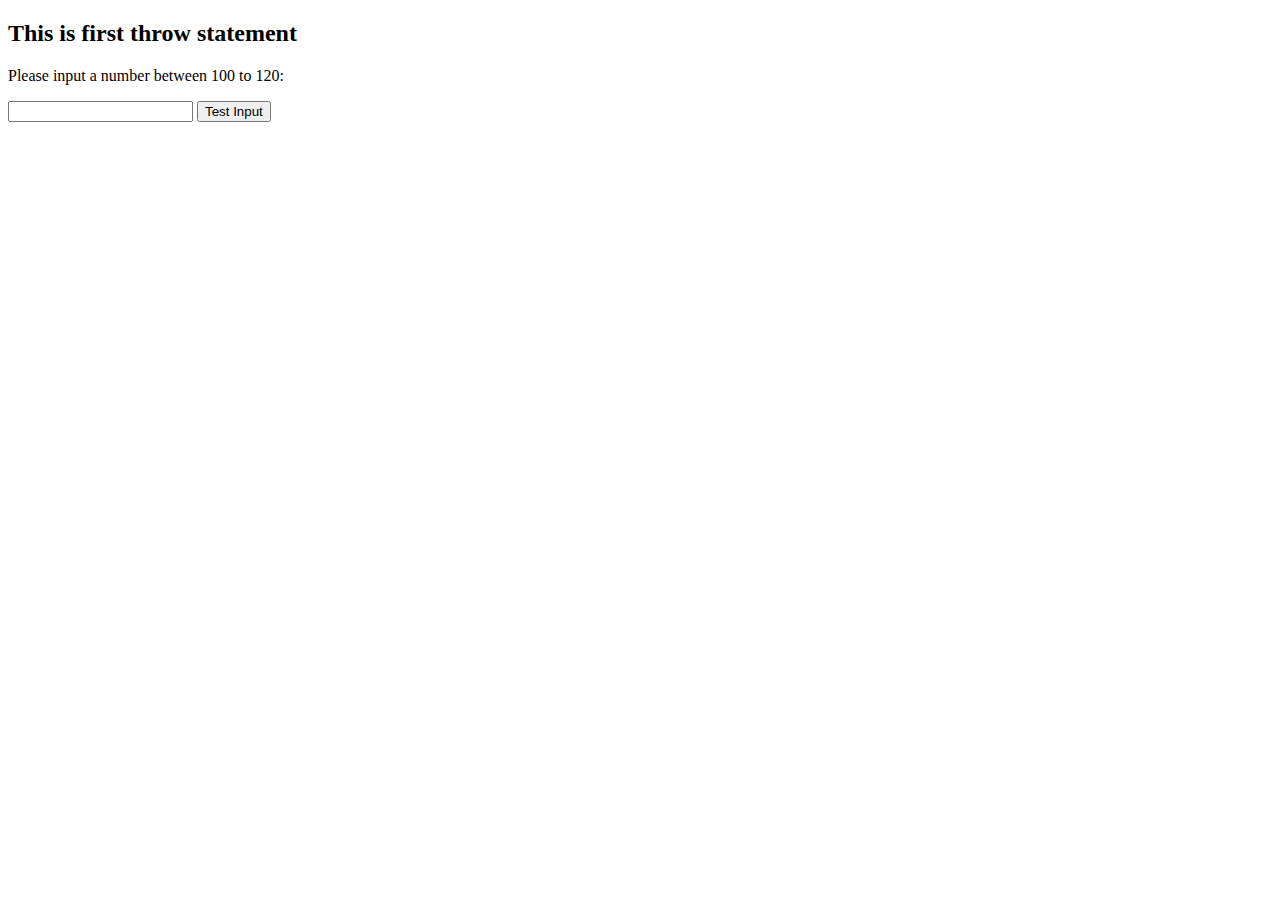
<file: Lab Quiz-01/html/problem2..html>
<!DOCTYPE html>
<html>
<body>


<h2>This is first throw statement</h2>

<p>Please input a number between 100 to 120:</p>

<input id="demo" type="text">
<button type="button" onclick="myFunction()">Test Input</button>
<p id="message"></p>

<script src="../js/problem2.js"></script>

</body>
</html>
</file>
